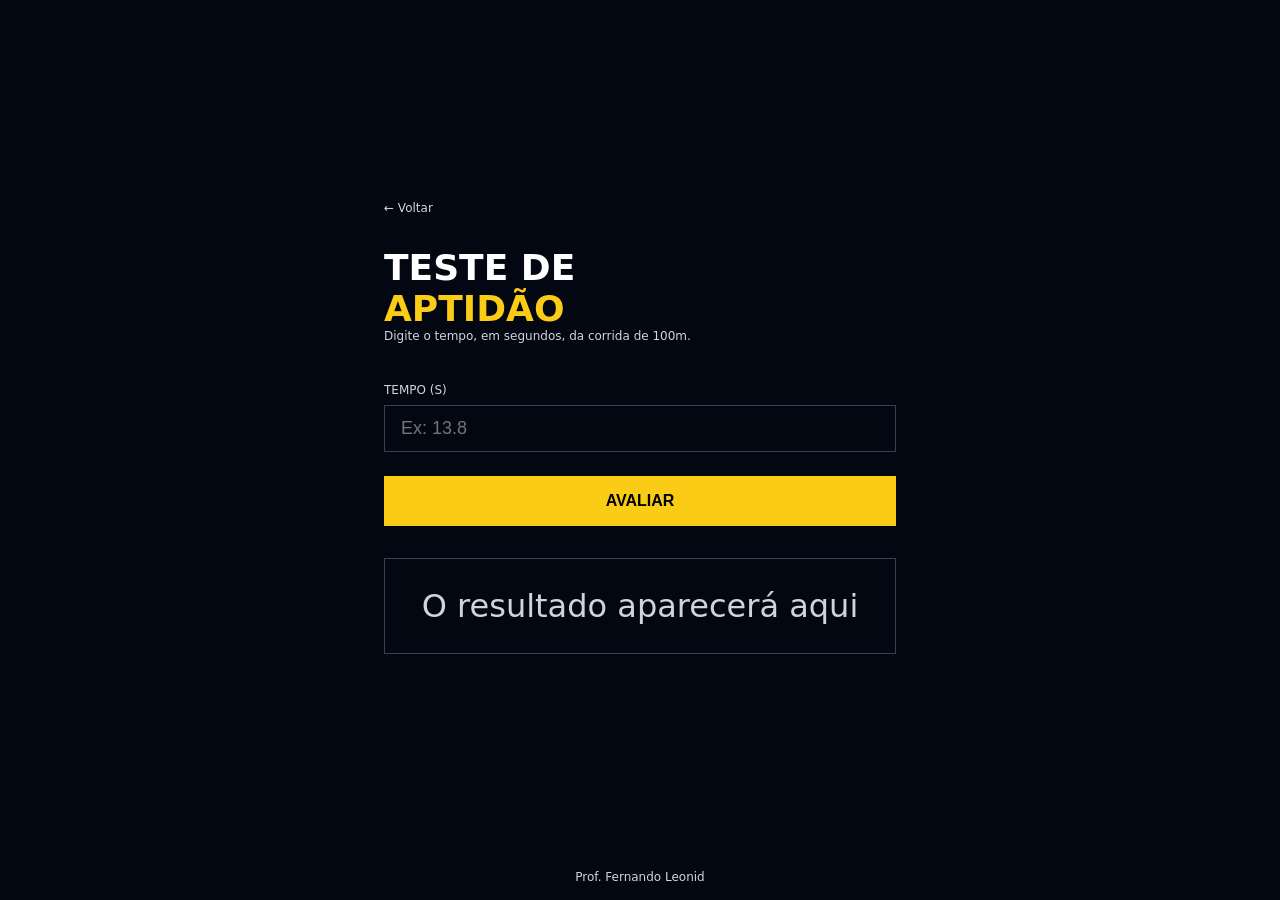
<file: 01-teste-aptidao/index.html>
<!DOCTYPE html>
<html lang="pt-BR">

<head>
  <meta charset="UTF-8" />
  <meta name="viewport" content="width=device-width, initial-scale=1.0" />
  <title>Teste de Aptidão</title>
  <link rel="stylesheet" href="style.css" />
  <script src="./app.js" defer></script>
</head>

<body>
  <main>
    <div class="conteudo">
      <a href="../index.html" class="voltar">← Voltar</a>

      <h1>
        Teste de <span>Aptidão</span>
      </h1>
      <p class="descricao">
        Digite o tempo, em segundos, da corrida de 100m.
      </p>

      <label>Tempo (s)</label>
      <input id ="tempo" type="number" placeholder="Ex: 13.8" />

      <button onclick="avaliar()">Avaliar</button>

      <div id="resultado" class="resultado">
        O resultado aparecerá aqui
      </div>
    </div>
  </main>

  <footer>
    <p>Prof. Fernando Leonid</p>
  </footer>
</body>

</html>
</file>
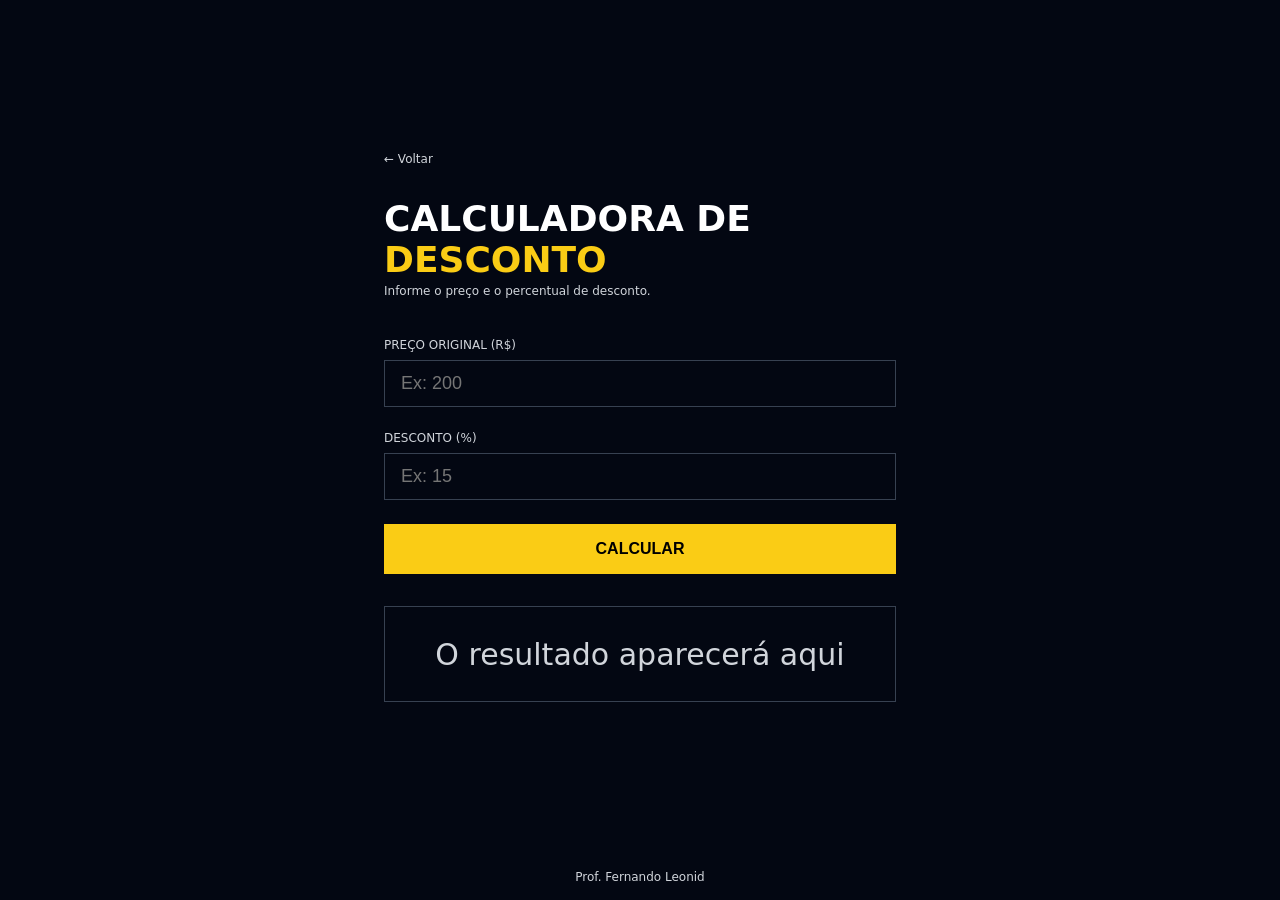
<file: 02-calculadora-desconto/index.html>
<!DOCTYPE html>
<html lang="pt-BR">

<head>
  <meta charset="UTF-8" />
  <meta name="viewport" content="width=device-width, initial-scale=1.0" />
  <title>Calculadora de Desconto</title>
  <link rel="stylesheet" href="style.css" />
  <script src="./app.js" defer></script>
</head>

<body>

  <main>
    <div class="conteudo">

      <a href="../index.html" class="voltar">← Voltar</a>

      <h1>Calculadora de <span>Desconto</span></h1>
      <p class="descricao">Informe o preço e o percentual de desconto.</p>

      <label>Preço Original (R$)</label>
      <input id="valor" type="number" placeholder="Ex: 200" />

      <label>Desconto (%)</label>
      <input id= 'desconto' type="number" placeholder="Ex: 15" />

      <button onclick="calcularDesconto()">Calcular</button>

      <div id = 'resultado'class="resultado">
        O resultado aparecerá aqui
      </div>

    </div>
  </main>

  <footer>
    <p>Prof. Fernando Leonid</p>
  </footer>

</body>

</html>
</file>
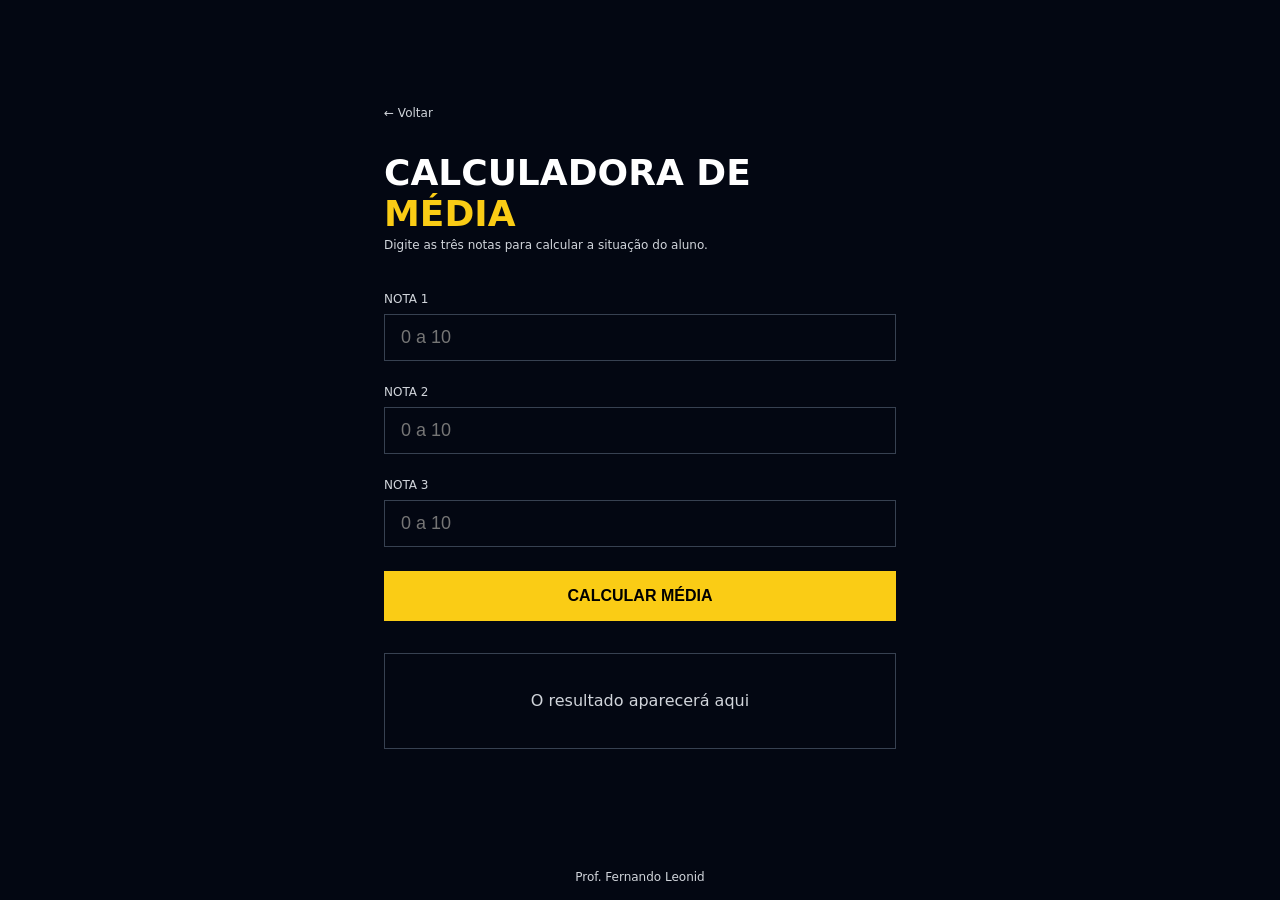
<file: 03-calculadora-media/index.html>
<!DOCTYPE html>
<html lang="pt-BR">

<head>
  <meta charset="UTF-8" />
  <meta name="viewport" content="width=device-width, initial-scale=1.0" />
  <title>Calculadora de Média</title>
  <link rel="stylesheet" href="style.css" />
  <script src="./app.js" defer></script>
</head>

<body>

  <main>
    <div class="conteudo">

      <a href="../index.html" class="voltar">← Voltar</a>

      <h1>
        Calculadora de
        <span>Média</span>
      </h1>
      <p class="descricao">Digite as três notas para calcular a situação do aluno.</p>

      <label>Nota 1</label>
      <input id="nota1" type="number" placeholder="0 a 10" />

      <label>Nota 2</label>
      <input id="nota2" type="number" placeholder="0 a 10" />

      <label>Nota 3</label>
      <input id="nota3" type="number" placeholder="0 a 10" />

      <button onclick="calcularMedia()">Calcular Média</button>

      <div id="resultado" class="resultado">
        O resultado aparecerá aqui
      </div>

    </div>
  </main>

  <footer>
    <p>Prof. Fernando Leonid</p>
  </footer>

</body>

</html>
</file>
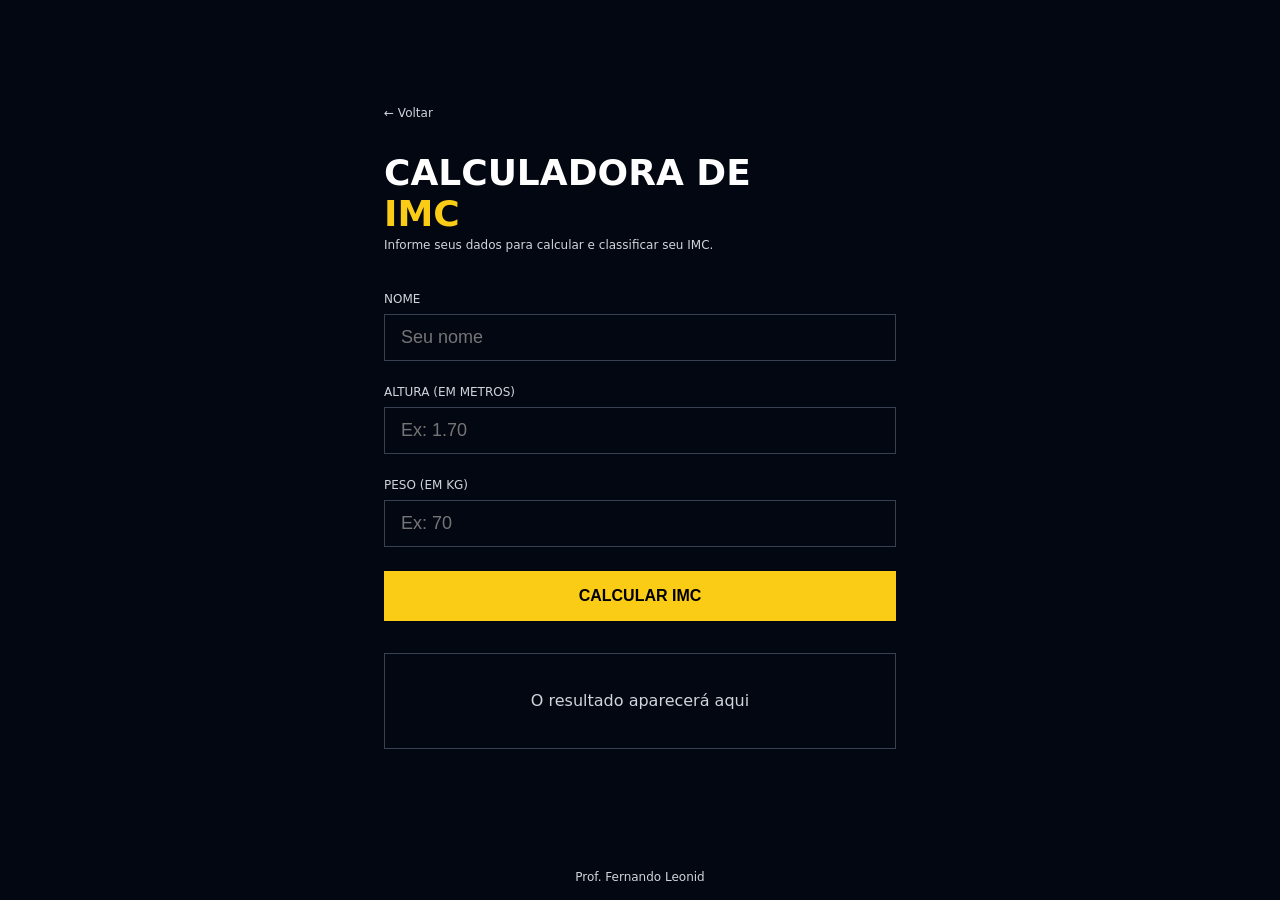
<file: 04-calculadora-imc/index.html>
<!DOCTYPE html>
<html lang="pt-BR">

<head>
  <meta charset="UTF-8" />
  <meta name="viewport" content="width=device-width, initial-scale=1.0" />
  <title>Calculadora de IMC</title>
  <link rel="stylesheet" href="style.css" />
  <script src="./app.js" defer></script>
</head>

<body>

  <main>
    <div class="conteudo">

      <a href="../index.html" class="voltar">← Voltar</a>

      <h1>
        Calculadora de
        <span>IMC</span>
      </h1>
      <p class="descricao">Informe seus dados para calcular e classificar seu IMC.</p>

      <label>Nome</label>
      <input id="nome" type="text" placeholder="Seu nome" />

      <label>Altura (em metros)</label>
      <input id="altura" type="number" placeholder="Ex: 1.70" step="0.01" />

      <label>Peso (em kg)</label>
      <input id="peso" type="number" placeholder="Ex: 70" />

      <button onclick="calcularIMC()">Calcular IMC</button>

      <div id="resultado" class="resultado">
        O resultado aparecerá aqui
      </div>

    </div>
  </main>

  <footer>
    <p>Prof. Fernando Leonid</p>
  </footer>

</body>

</html>
</file>
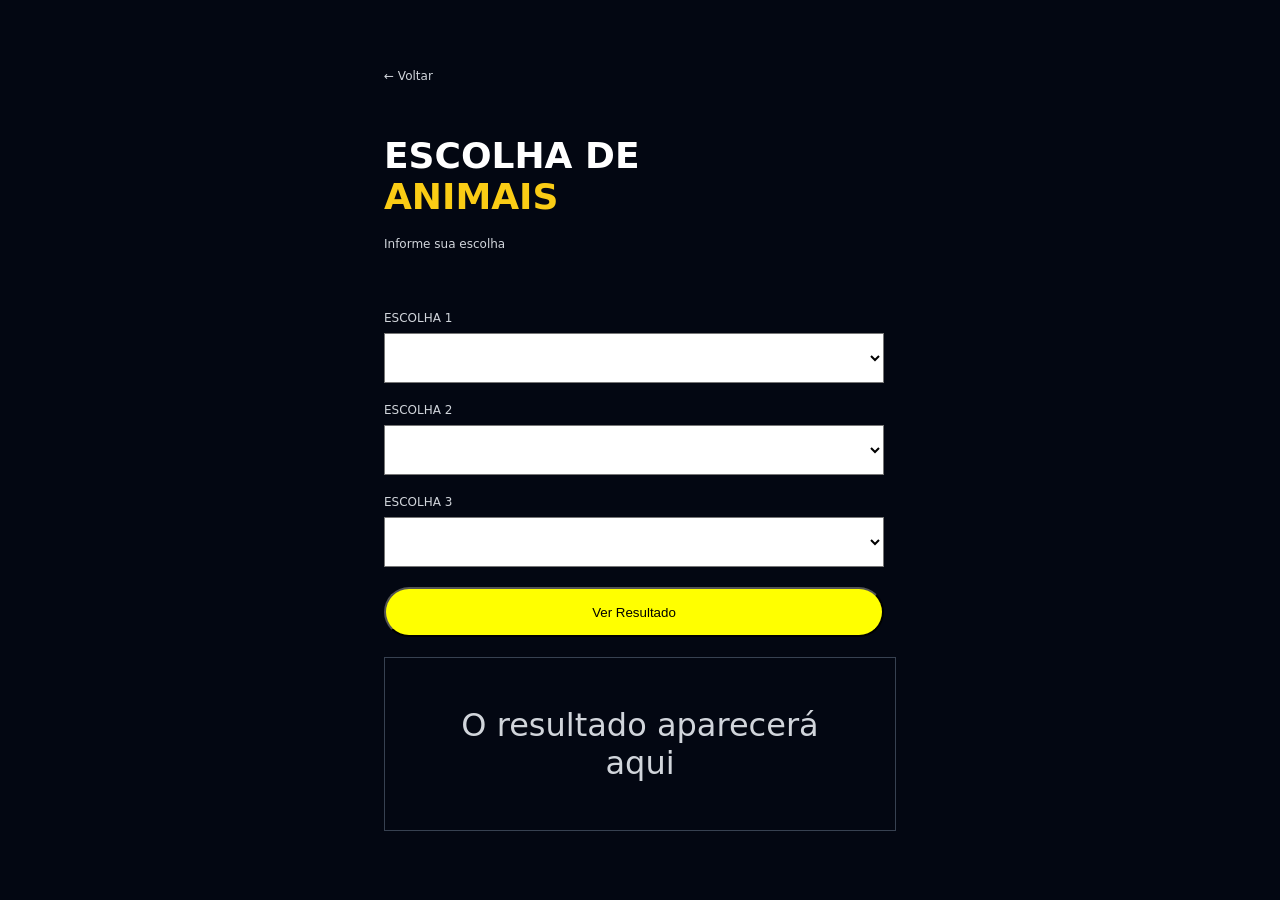
<file: 05-escolha-Animal/index.html>
<!DOCTYPE html>
<html lang="en">

<head>
    <meta charset="UTF-8">
    <meta name="viewport" content="width=device-width, initial-scale=1.0">
    <title>Document</title>
    <link rel="stylesheet" href="style.css" />
    <script src="app.js" defer></script>
</head>

<body>
    <main>
        <div class="conteudo">
            <a href="../index.html" class="voltar">← Voltar</a>

            <h1>Escolha de
                <span>Animais</span>
            </h1>

            <p class="descricao">Informe sua escolha</p>
            <div class="d1">
                <label>Escolha 1</label>
                <select name='select' id="select1" onchange="atualizarSelect()">
                    <option value=""></option>
                    <option value="vertebrado">Vertebrado</option>
                    <option value="invertebrado">Invertebrado</option>
                </select>
            </div>


            <div class="d2">
                <label>Escolha 2</label>
                <select name="select" id="select2" onchange="atualizarSelect2()">
                    <option value=""></option>
                </select>
            </div>

            
            <div class="d3">
                <label>Escolha 3</label>
                <select name="select" id="select3">
                    <option value=""></option>
                </select>
                
            </div>
                <button onclick="definirEscolha()">Ver Resultado</button>
                

                <div id="resultado" class="resultado">
                    O resultado aparecerá aqui
                  </div>


        </div>
    </main>
</body>

</html>
</file>
<file: 01-teste-aptidao/style.css>
* {
  margin: 0;
  padding: 0;
  box-sizing: border-box;
}

body {
  background-color: #030712;
  min-height: 100vh;
  display: flex;
  flex-direction: column;
  font-family: system-ui, sans-serif;
}

main {
  flex: 1;
  display: flex;
  align-items: center;
  justify-content: center;
  padding: 2rem;
}

.conteudo {
  width: 100%;
  max-width: 32rem;
}

.voltar {
  display: block;
  margin-bottom: 2rem;
  color: #d1d5db;
  font-size: 0.75rem;
  text-decoration: none;
  transition: color 0.2s;
}

.voltar:hover {
  color: #facc15;
}

h1 {
  display: flex;
  flex-direction: column;
  font-size: 2.25rem;
  font-weight: 900;
  color: #fff;
  text-transform: uppercase;
}

h1 span {
  color: #facc15;
}

.descricao {
  margin-bottom: 2.5rem;
  color: #d1d5db;
  font-size: 0.75rem;
}

label {
  display: block;
  margin-bottom: 0.5rem;
  color: #d1d5db;
  font-size: 0.75rem;
  text-transform: uppercase;
}

input {
  width: 100%;
  padding: 0.75rem 1rem;
  margin-bottom: 1.5rem;
  color: #fff;
  font-size: 1.125rem;
  background: transparent;
  border: 1px solid #374151;
  outline: none;
  transition: border-color 0.2s;
}

input:focus {
  border-color: #facc15;
}

button {
  width: 100%;
  padding: 1rem;
  margin-bottom: 2rem;
  color: #000;
  font-weight: 900;
  font-size: 1rem;
  background-color: #facc15;
  border: none;
  text-transform: uppercase;
  cursor: pointer;
  transition: background-color 0.2s;
}

button:hover {
  background-color: #fde047;
}

.resultado {
  display: flex;
  min-height: 6rem;
  padding: 1.5rem;
  text-align: center;
  color: #d1d5db;
  border: 1px solid #374151;
  align-items: center;
  justify-content: center;
  font-size: 2rem;
}

.resultado.apto {
  border: 2px solid #14532d
}

.resultado.nao.apto {
  border: 2px solid #7f1d1d
}


footer {
  display: flex;
  align-items: flex-end;
  justify-content: center;
}

footer p {
  color: #d1d5db;
  font-size: 0.75rem;
  text-align: center;
  padding: 1rem;
}
</file>
<file: 02-calculadora-desconto/style.css>
* {
  margin: 0;
  padding: 0;
  box-sizing: border-box;
}

body {
  background-color: #030712;
  min-height: 100vh;
  display: flex;
  flex-direction: column;
  font-family: system-ui, sans-serif;
}

main {
  flex: 1;
  display: flex;
  align-items: center;
  justify-content: center;
  padding: 2rem;
}

.conteudo {
  width: 100%;
  max-width: 32rem;
}

.voltar {
  display: block;
  margin-bottom: 2rem;
  color: #d1d5db;
  font-size: 0.75rem;
  text-decoration: none;
  transition: color 0.2s;
}

.voltar:hover {
  color: #facc15;
}

h1 {
  font-size: 2.25rem;
  font-weight: 900;
  color: #fff;
  text-transform: uppercase;
  margin-bottom: 0.25rem;
}

h1 span {
  color: #facc15;
}

.descricao {
  color: #d1d5db;
  font-size: 0.75rem;
  margin-bottom: 2.5rem;
}

label {
  display: block;
  margin-bottom: 0.5rem;
  color: #d1d5db;
  font-size: 0.75rem;
  text-transform: uppercase;
}

input {
  width: 100%;
  padding: 0.75rem 1rem;
  margin-bottom: 1.5rem;
  color: #fff;
  font-size: 1.125rem;
  background: transparent;
  border: 1px solid #374151;
  outline: none;
  transition: border-color 0.2s;
}

input:focus {
  border-color: #facc15;
}

button {
  width: 100%;
  padding: 1rem;
  margin-bottom: 2rem;
  color: #000;
  font-weight: 900;
  font-size: 1rem;
  background-color: #facc15;
  border: none;
  text-transform: uppercase;
  cursor: pointer;
  transition: background-color 0.2s;
}

button:hover {
  background-color: #fde047;
}

.resultado {
  display: flex;
  min-height: 6rem;
  padding: 1.5rem;
  text-align: center;
  color: #d1d5db;
  border: 1px solid #374151;
  align-items: center;
  justify-content: center;
  font-size: 30px;

}

.resultado.pouco{
  border: 2px solid #14532d
}

.resultado.medio{
  border: 2px solid #713f12
}

.resultado.alto{
  border: 2px solid #7f1d1d
}

footer {
  display: flex;
  align-items: flex-end;
  justify-content: center;
}

footer p {
  color: #d1d5db;
  font-size: 0.75rem;
  text-align: center;
  padding: 1rem;
}
</file>
<file: 03-calculadora-media/style.css>
* {
  margin: 0;
  padding: 0;
  box-sizing: border-box;
}

body {
  background-color: #030712;
  min-height: 100vh;
  display: flex;
  flex-direction: column;
  font-family: system-ui, sans-serif;
}

main {
  flex: 1;
  display: flex;
  align-items: center;
  justify-content: center;
  padding: 2rem;
}

.conteudo {
  width: 100%;
  max-width: 32rem;
}

.voltar {
  display: block;
  margin-bottom: 2rem;
  color: #d1d5db;
  font-size: 0.75rem;
  text-decoration: none;
  transition: color 0.2s;
}

.voltar:hover {
  color: #facc15;
}

h1 {
  display: flex;
  flex-direction: column;
  font-size: 2.25rem;
  font-weight: 900;
  color: #fff;
  text-transform: uppercase;
  margin-bottom: 0.25rem;
}

h1 span {
  color: #facc15;
}

.descricao {
  color: #d1d5db;
  font-size: 0.75rem;
  margin-bottom: 2.5rem;
}

label {
  display: block;
  margin-bottom: 0.5rem;
  color: #d1d5db;
  font-size: 0.75rem;
  text-transform: uppercase;
}

input {
  width: 100%;
  padding: 0.75rem 1rem;
  margin-bottom: 1.5rem;
  color: #fff;
  font-size: 1.125rem;
  background: transparent;
  border: 1px solid #374151;
  outline: none;
  transition: border-color 0.2s;
}

input:focus {
  border-color: #facc15;
}

button {
  width: 100%;
  padding: 1rem;
  margin-bottom: 2rem;
  color: #000;
  font-weight: 900;
  font-size: 1rem;
  background-color: #facc15;
  border: none;
  text-transform: uppercase;
  cursor: pointer;
  transition: background-color 0.2s;
}

button:hover {
  background-color: #fde047;
}

.resultado {
  display: flex;
  min-height: 6rem;
  padding: 1.5rem;
  text-align: center;
  color: #d1d5db;
  border: 1px solid #374151;
  align-items: center;
  justify-content: center;
}

.resultado.ap{
  border:2px solid#14532d;
}

.resultado.rec{
  border: 2px solid #8d490d
}

.resultado.rep{
  border: 2px solid #7f1d1d;
}

footer {
  display: flex;
  align-items: flex-end;
  justify-content: center;
}

footer p {
  color: #d1d5db;
  font-size: 0.75rem;
  text-align: center;
  padding: 1rem;
}
</file>
<file: 04-calculadora-imc/style.css>
* {
  margin: 0;
  padding: 0;
  box-sizing: border-box;
}

body {
  background-color: #030712;
  min-height: 100vh;
  display: flex;
  flex-direction: column;
  font-family: system-ui, sans-serif;
}

main {
  flex: 1;
  display: flex;
  align-items: center;
  justify-content: center;
  padding: 2rem;
}

.conteudo {
  width: 100%;
  max-width: 32rem;
}

.voltar {
  display: block;
  margin-bottom: 2rem;
  color: #d1d5db;
  font-size: 0.75rem;
  text-decoration: none;
  transition: color 0.2s;
}

.voltar:hover {
  color: #facc15;
}

h1 {
  display: flex;
  flex-direction: column;
  font-size: 2.25rem;
  font-weight: 900;
  color: #fff;
  text-transform: uppercase;
  margin-bottom: 0.25rem;
}

h1 span {
  color: #facc15;
}

.descricao {
  color: #d1d5db;
  font-size: 0.75rem;
  margin-bottom: 2.5rem;
}

label {
  display: block;
  margin-bottom: 0.5rem;
  color: #d1d5db;
  font-size: 0.75rem;
  text-transform: uppercase;
}

input {
  width: 100%;
  padding: 0.75rem 1rem;
  margin-bottom: 1.5rem;
  color: #fff;
  font-size: 1.125rem;
  background: transparent;
  border: 1px solid #374151;
  outline: none;
  transition: border-color 0.2s;
}

input:focus {
  border-color: #facc15;
}

button {
  width: 100%;
  padding: 1rem;
  margin-bottom: 2rem;
  color: #000;
  font-weight: 900;
  font-size: 1rem;
  background-color: #facc15;
  border: none;
  text-transform: uppercase;
  cursor: pointer;
  transition: background-color 0.2s;
}

button:hover {
  background-color: #fde047;
}

.resultado {
  display: flex;
  min-height: 6rem;
  padding: 1.5rem;
  text-align: center;
  color: #d1d5db;
  border: 1px solid #374151;
  align-items: center;
  justify-content: center;
}

.resultado.abaixo{
  border: 2px solid #1e3a5f
}

.resultado.normal{
  border: 2px solid #14532d;
}

.resultado.sobrepeso{
  border: 2px solid #713f12
}

.resultado.ObI{
  border: 2px solid #7f1d1d
}

.resultado.ObII{
  border: 2px solid #6b0f0f
}

.resultado.ObIII{
  border: 2px solid #450a0a
}

footer {
  display: flex;
  align-items: flex-end;
  justify-content: center;
}

footer p {
  color: #d1d5db;
  font-size: 0.75rem;
  text-align: center;
  padding: 1rem;
}
</file>
<file: 05-escolha-Animal/style.css>
* {
    margin: 0;
    padding: 0;
    box-sizing: border-box;
  }
  
  body {
    background-color: #030712;
    min-height: 100vh;
    display: flex;
    flex-direction: column;
    font-family: system-ui, sans-serif;
  }
  
  main {
    flex: 1;
    display: flex;
    align-items: center;
    justify-content: center;
    padding: 2rem;
  }

  .conteudo {
    width: 100%;
    max-width: 32rem;
    gap: 20px;
    display: flex;
    flex-direction: column;
  }

  .voltar {
    display: block;
    margin-bottom: 2rem;
    color: #d1d5db;
    font-size: 0.75rem;
    text-decoration: none;
    transition: color 0.2s;
  }

  
.voltar:hover {
    color: #facc15;
  }

  h1 {
    display: flex;
    flex-direction: column;
    font-size: 2.25rem;
    font-weight: 900;
    color: #fff;
    text-transform: uppercase;
   margin-bottom: 0,25rem;
  }


  
h1 span {
    color: #facc15;
  }

  .descricao {
    color: #d1d5db;
    font-size: 0.75rem;
    margin-bottom: 2.5rem;
  }

  select{
    background: white;
    width: 500px;
    height: 50px;
  }

  .resultado {
    display: flex;
    min-height: 6rem;
    padding: 3rem;
    text-align: center;
    color: #d1d5db;
    border: 1px solid #374151;
    align-items: center;
    justify-content: center;
    font-size: xx-large;
  }


  label {
    display: block;
    margin-bottom: 0.5rem;
    color: #d1d5db;
    font-size: 0.75rem;
    text-transform: uppercase;
  }
  
  button{
    width: 500px;
    height: 50px;
    border-radius: 25px;
    background-color: yellow;

  }
</file>
